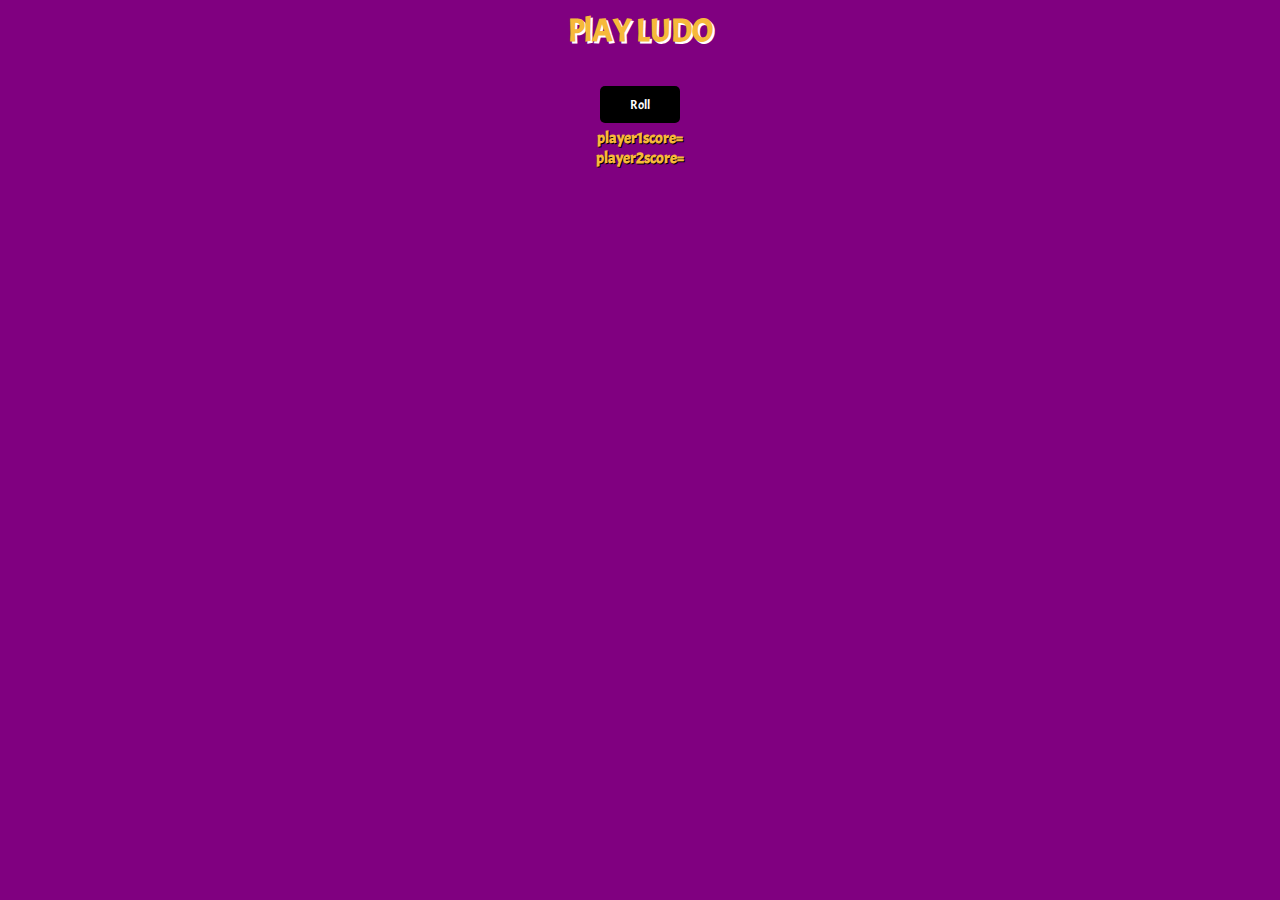
<file: index.html>
<!-- this is ludo game -->
<!DOCTYPE html>
<html>
  <head>
    <title></title>
    <link rel="stylesheet" type="text/css" href="css/style.css" />
    <link
      href="https://fonts.googleapis.com/css?family=Acme"
      rel="stylesheet"
    />
  </head>
  <body>
    <div class="container">
      <h1 id="one">PlAY LUDO</h1>
      <div class="dice">
        
       <h4 id="dice1"></h3>
      
      <div class="dice">
        <h4 id="dice2"></h3>

        
      </div>
      </div>
      <div>
        <button onclick="letsplay()" id="again">Roll</button>
      </div>
      <div >
         <h3 id=score>player1score=</h3>
         <h3 id=score2>player2score=</h3>
      </div>
      
    </div>

    <script src="js/script.js"></script>
  </body>
</html>
</file>
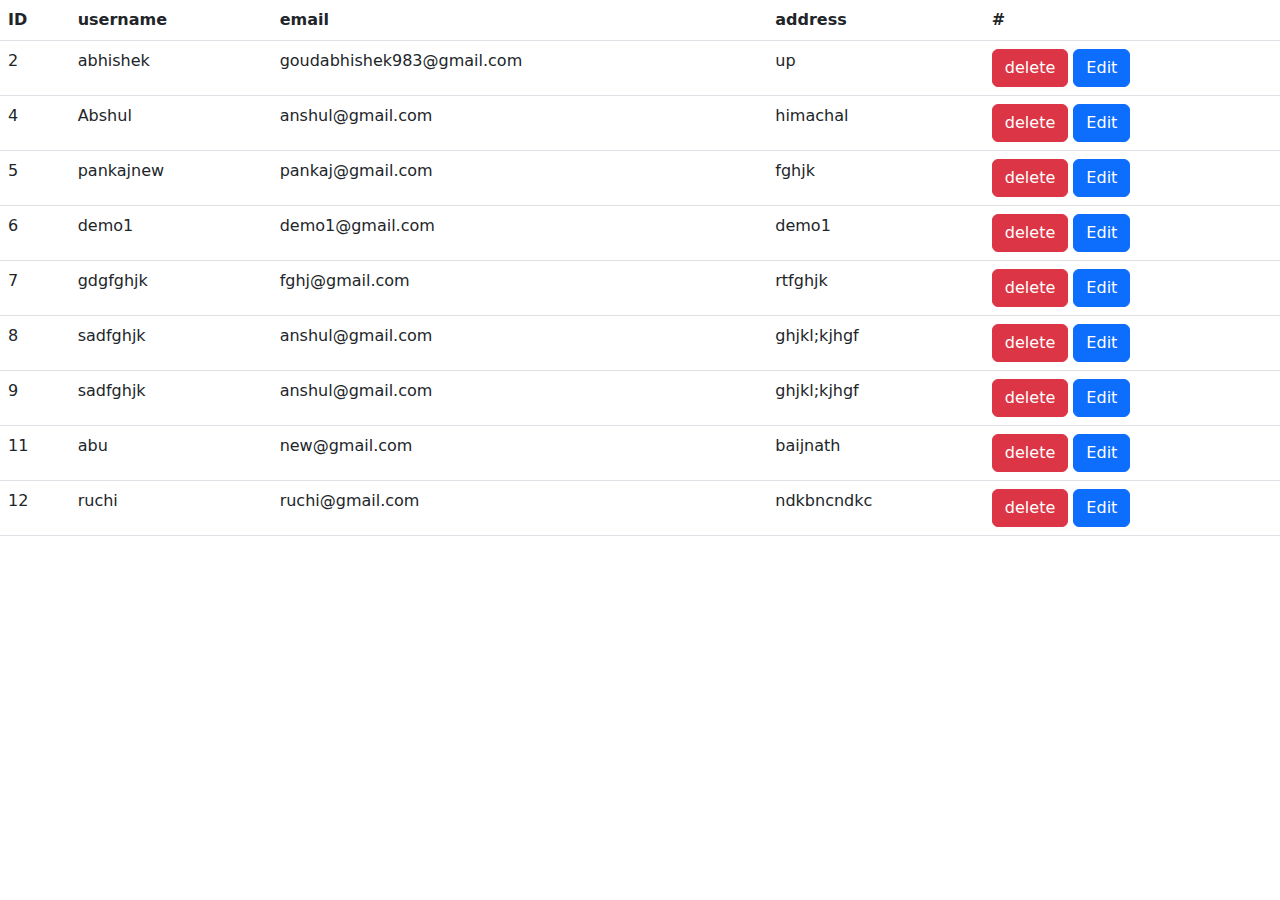
<file: images/Document.html>
<!DOCTYPE html>
<!-- saved from url=(0031)http://localhost/abhi/users.php -->
<html lang="en"><head><meta http-equiv="Content-Type" content="text/html; charset=UTF-8">
    
    <meta http-equiv="X-UA-Compatible" content="IE=edge">
    <meta name="viewport" content="width=device-width, initial-scale=1.0">
    <link rel="stylesheet" href="./Document_files/bootstrap.min.css">
    <title>Document</title>

</head>

<body>
<table class="table">
  <thead>
    <tr>
      <th scope="col">ID</th>
      <th scope="col">username</th>
      <th scope="col">email</th>
      <th scope="col">address</th>
      <th scope="col">#</th>
    </tr>
  </thead>
  <tbody>
        <tr>
      <!-- <th scope="row">1</th> -->
      <td>2</td>
      <td>abhishek</td>
      <td>goudabhishek983@gmail.com</td>
      <td>up</td>
      <td><a href="http://localhost/abhi/users.php" class="btn btn-danger">delete</a> <a href="http://localhost/abhi/users.php" class="btn btn-primary">Edit</a></td>
    </tr>
         <tr>
      <!-- <th scope="row">1</th> -->
      <td>4</td>
      <td>Abshul</td>
      <td>anshul@gmail.com</td>
      <td>himachal</td>
      <td><a href="http://localhost/abhi/users.php" class="btn btn-danger">delete</a> <a href="http://localhost/abhi/users.php" class="btn btn-primary">Edit</a></td>
    </tr>
         <tr>
      <!-- <th scope="row">1</th> -->
      <td>5</td>
      <td>pankajnew</td>
      <td>pankaj@gmail.com</td>
      <td>fghjk</td>
      <td><a href="http://localhost/abhi/users.php" class="btn btn-danger">delete</a> <a href="http://localhost/abhi/users.php" class="btn btn-primary">Edit</a></td>
    </tr>
         <tr>
      <!-- <th scope="row">1</th> -->
      <td>6</td>
      <td>demo1</td>
      <td>demo1@gmail.com</td>
      <td>demo1</td>
      <td><a href="http://localhost/abhi/users.php" class="btn btn-danger">delete</a> <a href="http://localhost/abhi/users.php" class="btn btn-primary">Edit</a></td>
    </tr>
         <tr>
      <!-- <th scope="row">1</th> -->
      <td>7</td>
      <td>gdgfghjk</td>
      <td>fghj@gmail.com</td>
      <td>rtfghjk</td>
      <td><a href="http://localhost/abhi/users.php" class="btn btn-danger">delete</a> <a href="http://localhost/abhi/users.php" class="btn btn-primary">Edit</a></td>
    </tr>
         <tr>
      <!-- <th scope="row">1</th> -->
      <td>8</td>
      <td>sadfghjk</td>
      <td>anshul@gmail.com</td>
      <td>ghjkl;kjhgf</td>
      <td><a href="http://localhost/abhi/users.php" class="btn btn-danger">delete</a> <a href="http://localhost/abhi/users.php" class="btn btn-primary">Edit</a></td>
    </tr>
         <tr>
      <!-- <th scope="row">1</th> -->
      <td>9</td>
      <td>sadfghjk</td>
      <td>anshul@gmail.com</td>
      <td>ghjkl;kjhgf</td>
      <td><a href="http://localhost/abhi/users.php" class="btn btn-danger">delete</a> <a href="http://localhost/abhi/users.php" class="btn btn-primary">Edit</a></td>
    </tr>
         <tr>
      <!-- <th scope="row">1</th> -->
      <td>11</td>
      <td>abu</td>
      <td>new@gmail.com</td>
      <td>baijnath</td>
      <td><a href="http://localhost/abhi/users.php" class="btn btn-danger">delete</a> <a href="http://localhost/abhi/users.php" class="btn btn-primary">Edit</a></td>
    </tr>
         <tr>
      <!-- <th scope="row">1</th> -->
      <td>12</td>
      <td>ruchi</td>
      <td>ruchi@gmail.com</td>
      <td>ndkbncndkc</td>
      <td><a href="http://localhost/abhi/users.php" class="btn btn-danger">delete</a> <a href="http://localhost/abhi/users.php" class="btn btn-primary">Edit</a></td>
    </tr>
       </tbody>
</table>






<!-- 
users = [['pankaj','haridwar','pankaj@gmail.com'],['pankaj','haridwar','pankaj@gmail.com'],['pankaj','haridwar','pankaj@gmail.com']] --></body></html>
</file>
<file: css/style.css>
*{
    margin:0; padding:0; 
    font-family: 'Acme', sans-serif;
}

body{ background-color:purple; }

.container{ width: 70%; margin: auto; text-align: center; }

.dice{ text-align:center; display: inline-block; }

h4,h1{
   margin: 10px;
   text-shadow: 2px 2px white;
   font-size: 2rem;
   color: #f6b93b;
}

p{
 font-size: 2rem; color: #00b894; 
 text-shadow: 1px 1px white;
}

button{
padding:10px 30px 10px 30px ; 
margin: 5px;

background-color:black; 
color: white;
border:none;
border-radius: 5px;
}

img{ 
    width: 65%; 
}   
.animation{
    width:10%;
    
}
.dice{
    display:flex;
}

h3{
   text-shadow: 1px 1px black;
   font-size: 1rem;
   color: #f6b93b;
}
</file>
